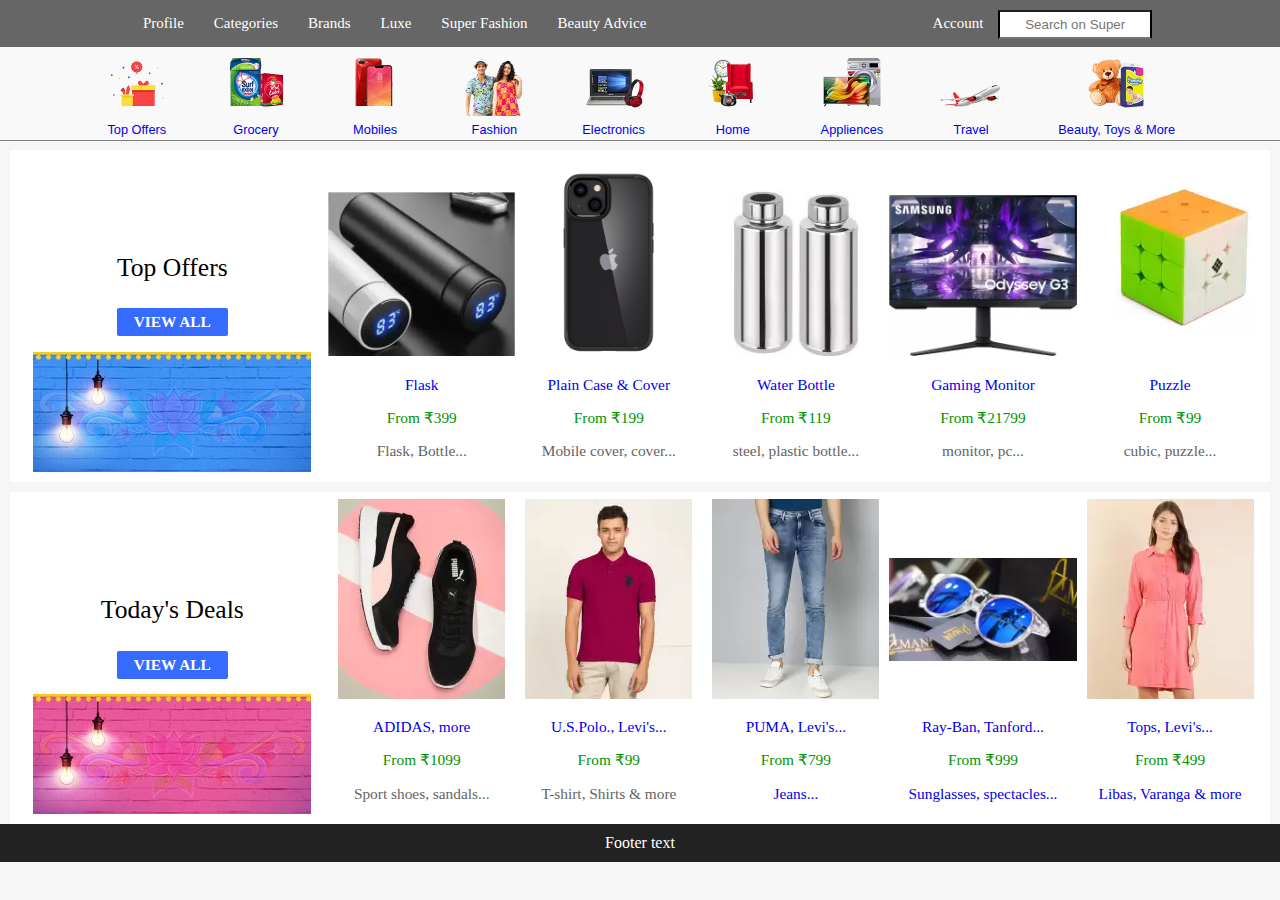
<file: index.html>
<!DOCTYPE html>

<head>
    <meta charset="UTF-8">
    <meta name="viewport" content="width=device-width, initial-scale=1.0">
    <title>Super</title>
    <link rel="stylesheet" href="style1.css">
    <style>
        * {
            box-sizing: border-box;
        }

        body {
            margin: 0;
            background-color: rgb(246, 246, 246);
        }

        ._aftna {
            background-color: rgb(249, 249, 249);
            box-shadow: 0px 1px rgba(0, 0, 0, 0.5);
        }

        ._aftna9 {
            padding: 5px 0 2px 0;
            text-align: center;
            display: inline-block;
        }

        ._aftnaimg {
            width: 5vw;
            text-align: center;
        }

        .toptext {
            font-size: 80%;
            font-family: arial;
        }

        .uisd {
            text-decoration: none;
        }

        .uisd:hover {
            color: blue;
        }

        .card {
            background-color: white;
            padding: 0.5vw;
            margin: 10px 10px 0 10px;
            display: grid;
            grid-template-columns: 25% 15% 15% 15% 15% 15%;
            justify-items: center;
            align-items: end;
        }

        ._oftovi {
            width: 100%;
            font-size: 2vw;
            text-align: center;
            font-family: Calibri;
        }

        ._vifoma {
            padding-top: 5px;
            padding-bottom: 5px;
            font-size: 1.2vw;
            margin-left: 30%;
            margin-right: 30%;
            text-align: center;
            border-radius: 2px;
            background-color: rgb(53, 107, 255);
            color: white;
            font-weight: 600;
            cursor: pointer;
        }

        ._flim {
            text-align: center;
            font-size: 1.2vw;
        }

        ._flimra {
            color: rgb(0, 148, 0);
        }

        ._flimfa {
            color: rgb(100, 100, 100);
        }

        ._imfpp {
            display: inline-block;
        }

        ._imtoa {
            text-decoration: none;
        }

        .footer {
            background-color: #222;
            color: white;
            text-align: center;
            padding: 10px;
        }
        ._images{
            width: 100%;
            height: auto;
        }
        @media screen and (max-width: 1150px) and (min-width: 945px){
            ._flim{
                font-size: small;
            }
        }
    </style>
</head>

<body>
    <ul class="topmenu">
        <li><a href="#profile" id="animation"> Profile</a></li>
        <li><a href="#Categories" id="animation1">Categories</a></li>
        <li><a href="#Brands" id="animation2">Brands</a></li>
        <li><a href="#Luxe" id="animation3">Luxe</a></li>
        <li><a href="#Super" id="animation4">Super Fashion</a></li>
        <li><a href="#Beauty" id="animation5">Beauty Advice</a></li>
        <input type="text" placeholder="Search on Super" name="Search" class="input" id="animation3">
        <li style="float:right;"><a href="login.html" id="animation4">Account</a></li>
    </ul>
    <div class="_aftna">
        <center>
            <div class="_aftna9" style="margin-right:4%;">
                <a class="uisd" href="#top offers">
                    <img src="f15c02bfeb02d15d.webp" class="_aftnaimg"><br>
                    <span class="toptext">Top Offers</span>
                </a>
            </div>
            <div class="_aftna9" style="margin-right:4%;">
                <a class="uisd" href="#Grocery">
                    <img src="29327f40e9c4d26b.webp" class="_aftnaimg"><br>
                    <span class="toptext">Grocery</span>
                </a>
            </div>
            <div class="_aftna9" style="margin-right:4%;">
                <a class="uisd" href="#Mobiles">
                    <img src="22fddf3c7da4c4f4.webp" class="_aftnaimg"><br>
                    <span class="toptext">Mobiles</span>
                </a>
            </div>
            <div class="_aftna9" style="margin-right:4%;">
                <a class="uisd" href="#Fashion">
                    <img src="c12afc017e6f24cb.webp" class="_aftnaimg"><br>
                    <span class="toptext">Fashion</span>
                </a>
            </div>
            <div class="_aftna9" style="margin-right:4%;">
                <a class="uisd" href="#Electronics">
                    <img src="69c6589653afdb9a.webp" class="_aftnaimg"><br>
                    <span class="toptext">Electronics</span>
                </a>
            </div>
            <div class="_aftna9" style="margin-right:4%;">
                <a class="uisd" href="#Home">
                    <img src="ab7e2b022a4587dd.png" class="_aftnaimg"><br>
                    <span class="toptext">Home</span>
                </a>
            </div>
            <div class="_aftna9" style="margin-right:4%;">
                <a class="uisd" href="#Appliences">
                    <img src="0ff199d1bd27eb98.webp" class="_aftnaimg"><br>
                    <span class="toptext">Appliences</span>
                </a>
            </div>
            <div class="_aftna9" style="margin-right:4%;">
                <a class="uisd" href="#Travel">
                    <img src="71050627a56b4693.webp" class="_aftnaimg"><br>
                    <span class="toptext">Travel</span>
                </a>
            </div>
            <div class="_aftna9">
                <a class="uisd" href="#Beauty, Toys & More">
                    <img src="dff3f7adcf3a90c6.webp" class="_aftnaimg"><br>
                    <span class="toptext">Beauty, Toys & More</span>
                </a>
            </div>
        </center>
    </div>
    <div class="card">
        <div class="_imfpp">
            <p class="_oftovi">Top Offers</p>
            <p class="_vifoma">VIEW ALL</p>
            <img class="_images" src="bbbbbbb.webp">
        </div>

        <div class="_imfpp">
            <a href="#flask" class="_imtoa">
                <img class="_images" src="flask.webp">
                <p class="_flim">Flask</p>
                <p class="_flim _flimra">From &#x20b9;399</p>
                <p class="_flim _flimfa">Flask, Bottle...</p>
            </a>
        </div>

        <div class="_imfpp">
            <a href="#plaincase" class="_imtoa">
                <img class="_images" src="plaincase.webp">
                <p class="_flim">Plain Case & Cover</p>
                <p class="_flim _flimra">From &#x20b9;199</p>
                <p class="_flim _flimfa">Mobile cover, cover...</p>
            </a>
        </div>

        <div class="_imfpp">
            <a href="#WB" class="_imtoa">
                <img class="_images" src="waterbottle.jpg">
                <p class="_flim">Water Bottle</p>
                <p class="_flim _flimra">From &#x20b9;119</p>
                <p class="_flim _flimfa">steel, plastic bottle...</p>
            </a>
        </div>

        <div class="_imfpp">
            <a href="#GM" class="_imtoa">
                <img class="_images" src="gaming monitor.webp">
                <p class="_flim">Gaming Monitor</p>
                <p class="_flim _flimra">From &#x20b9;21799</p>
                <p class="_flim _flimfa">monitor, pc...</p>
            </a>
        </div>

        <div class="_imfpp">
            <a href="#puzzle" class="_imtoa">
                <img class="_images" src="puzzle.webp">
                <p class="_flim">Puzzle</p>
                <p class="_flim _flimra">From &#x20b9;99</p>
                <p class="_flim _flimfa">cubic, puzzle...</p>
            </a>
        </div>

    </div>

    <div class="card">
        <div class="_adfew">
            <p class="_oftovi">Today's Deals</p>
            <p class="_vifoma">VIEW ALL</p>
            <div><img class="_images" src="pink.webp"></div>
        </div>

        <div class="_imfpp">
            <a href="#flask" class="_imtoa">
                <img class="_images" src="sh54664555.webp">
                <p class="_flim">ADIDAS, more</p>
                <p class="_flim _flimra">From &#x20b9;1099</p>
                <p class="_flim _flimfa">Sport shoes, sandals...</p>
            </a>
        </div>

        <div class="_imfpp">
            <a href="#plaincase" class="_imtoa">
                <img class="_images" src="tsh456546478555.webp">
                <p class="_flim">U.S.Polo., Levi's...</p>
                <p class="_flim _flimra">From &#x20b9;99</p>
                <p class="_flim _flimfa">T-shirt, Shirts & more</p>
            </a>
        </div>
        
        <div class="_imfpp">
            <a href="#WB" class="_imtoa">
                <img class="_images" src="jea345667545.webp">
                <p class="_flim">PUMA, Levi's...</p>
                <p class="_flim _flimra">From &#x20b9;799</p>
                <p class="_flim">Jeans...</p>
            </a>
        </div>

        <div class="_imfpp">
            <a href="#GM" class="_imtoa">
                <img class="_images" src="sung346457234.webp" style="margin: 20% 0;">
                <p class="_flim">Ray-Ban, Tanford...</p>
                <p class="_flim _flimra">From &#x20b9;999</p>
                <p class="_flim">Sunglasses, spectacles...</p>
            </a>
        </div>

        <div class="_imfpp">
            <a href="#puzzle" class="_imtoa">
                <img class="_images" src="topd45467568.webp">
                <p class="_flim">Tops, Levi's...</p>
                <p class="_flim _flimra">From &#x20b9;499</p>
                <p class="_flim">Libas, Varanga & more</p>
            </a>
        </div>
    </div>
    <div class="footer">Footer text</div>
</body>

</html>
</file>
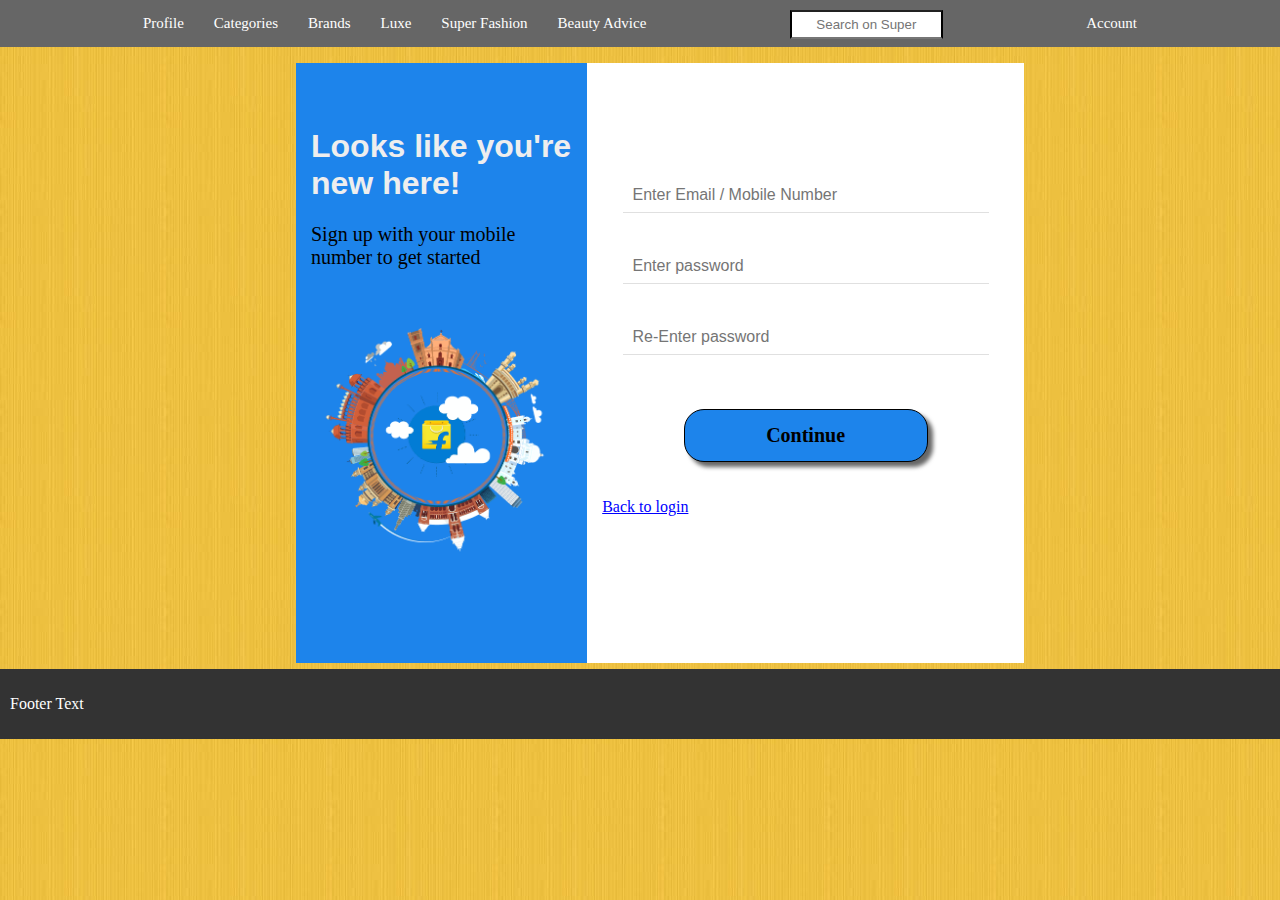
<file: create account.html>
<!DOCTYPE html>
<html lang="en">
<head>
    <title>Create Account</title>
    <link rel="stylesheet" href="style1.css">
    <style>
        *{
            box-sizing: border-box;
        }
        body{
            margin: 0;
            background-image: url("images.jfif");
        }
        ul{
            margin-left: 20%;
            margin-right: 20%;
        }
        .column{
            float:left;
            padding:15px;
        }
        .clearfix::after{
            content:"";
            clear:both;
            display: table;
        }
        .sidemenu{
            width:40%;
            height: 600px;
            background-color: rgb(29, 132, 235);
        }
        .logincontent{
            width: 60%;
            height: 600px;
            background-color: rgb(255, 255, 255);
        }
        h1{
            margin-top: 50px;
            color: #eee;
            font-family: Roboto,Arial,sans-serif;
        }
        .input1{
            margin-top: 100px;
        }
        .input2{
            margin-left: 5%;
            margin-right: 5%;
            padding: 8px 10px;
            width: 90%;
            color: #000;
            font-size: medium;
            background: #fff;
            border: none;
            border-bottom: 1px solid #e0e0e0;
            outline:none;
        }
        a.continue:link{
            box-shadow: 5px 5px 4px rgba(0,0,0,0.6);
            background-color: rgb(29, 132, 235);
            transition: 0.5s;
            color:black;
            border-radius: 20px;
            padding:14px;
            text-decoration: none;
            display:block;
            width:60%;
            margin-left: 20%;
            margin-right: 20%;
            text-align: center;
            font-size: 20px;
            border: 1px solid black;
        }
        a.continue:visited{
            background-color: rgb(29, 132, 235);
            color: black;
        }
        a.continue:hover{
            transform: skewX(-7deg);
            background-color: darkblue;
            color: rgb(29, 132, 235);
            text-decoration: none;
            cursor: pointer;
        }
        a.continue:active{
            background-color: darkblue;
            color: white;
            transition:0s;
            text-decoration: none;
        }
        .footer{
            background-color: #333;
            color:white;
            padding:10px;
            margin-top: -10px;
        }
        .create{
            list-style-type: none;
        }
        .create li{
            float: left;
        }
        .create li a{
            background-color: rgb(255, 255, 255);
            color: blue;
            text-decoration: underline;
            display: inline-block;
            padding: 0px;
            border-radius: 0%;
            border: none;
            width: 100%;
        }
    </style>
</head>
<body>
    <ul class="topmenu">
        <li><a href="#profile" id="animation"> Profile</a></li>
        <li><a href="#Categories" id="animation">Categories</a></li>
        <li><a href="#Brands" id="animation1">Brands</a></li>
        <li><a href="#Luxe" id="animation2">Luxe</a></li>
        <li><a href="#Super" id="animation3">Super Fashion</a></li>
        <li><a href="#Beauty" id="animation4">Beauty Advice</a></li>
        <li style="float:right; margin-right: 10%;"><a href="login.html" id="animation3">Account</a></li>
        <input type="text" placeholder="Search on Super" name="Search" class="input" id="animation3">
    </ul>
    <ul>
        <div class="column sidemenu">
            <h1>Looks like you're new here!</h1>
            <pre><p style="font-size: 20px; font-family: Cochin;">Sign up with your mobile 
number to get started</p></pre>
            <br><br>
            <img src="globe.png" width="95%">
        </div>
        <div class="clearfix">
            <div class="column logincontent">
                <input type="text" name="email" placeholder="Enter Email / Mobile Number" class="input1 input2">
                <br><br><br>
                <input type="password" name="pwd" placeholder="Enter password" maxlength="16" class="input2">
                <br><br><br>
                <input type="password" name="pwd" placeholder="Re-Enter password" maxlength="16" class="input2">
                <br><br><br><br>
                <div>
                    <a class="continue" href="#Created"><b>Continue</b></a>
                </div>
                <br><br>
                <div class="create">
                    <li><a href="login.html">Back to login</a></li>
                </div>
            </div>
        </div>
    </ul>
    <div class="footer">
        <p>Footer Text</p>
    </div>
</body>
</html>
</file>
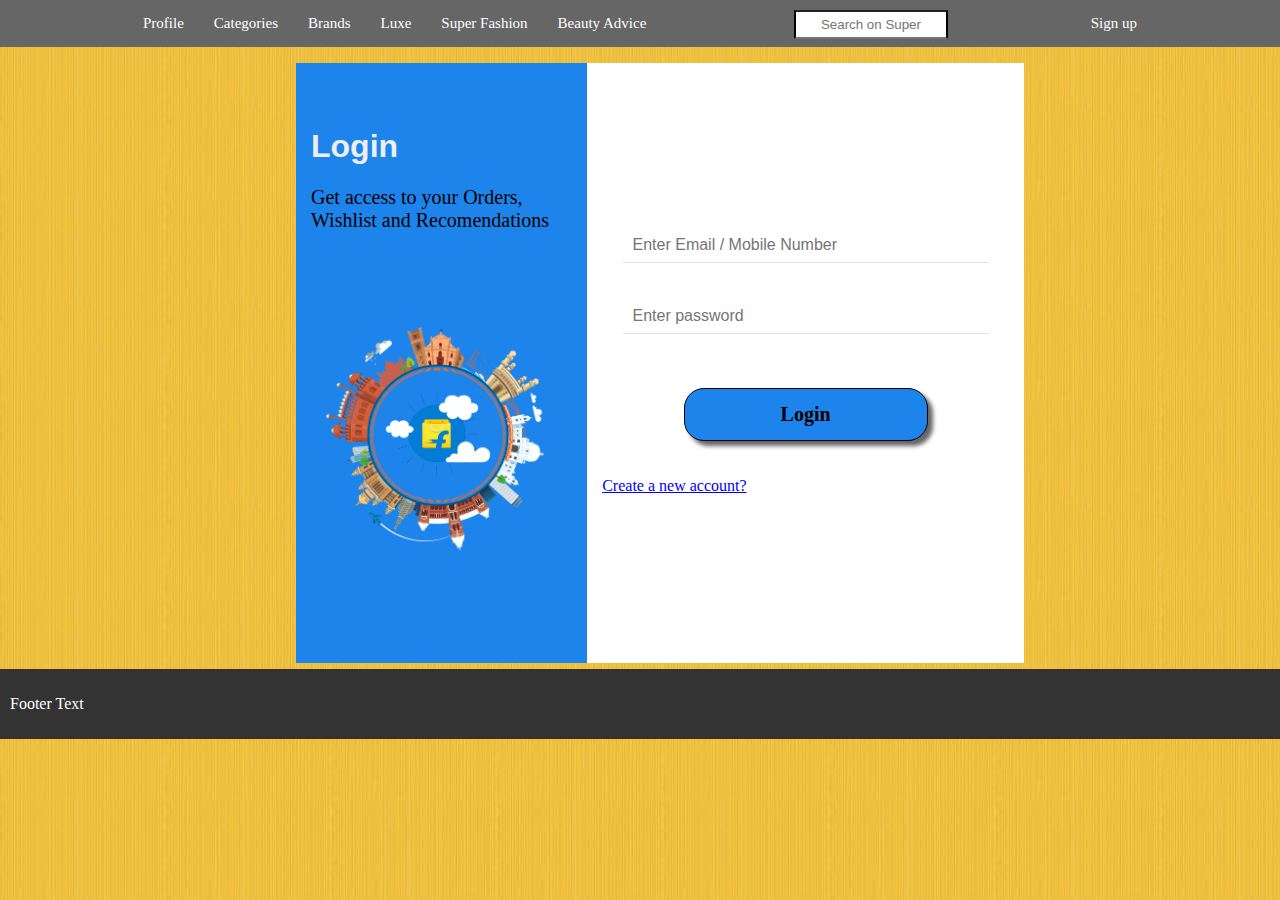
<file: login.html>
<!DOCTYPE html>
<html lang="en">
<head>
    <title>Login in</title>
    <link rel="stylesheet" href="style1.css">
    <style>
        *{
            box-sizing: border-box;
        }
        body{
            background-image: url("images.jfif");
            margin: 0;
        }
        .ul1{
            margin-left: 20%;
            margin-right: 20%;
        }
        .column{
            float:left;
            padding:15px;
        }
        .clearfix::after{
            content:"";
            clear:both;
            display: table;
        }
        .sidemenu{
            width:40%;
            height: 600px;
            background-color: rgb(29, 132, 235);
        }
        .logincontent{
            width: 60%;
            height: 600px;
            background-color: rgb(255, 255, 255);
        }
        h1{
            margin-top: 50px;
            color: #eee;
            font-family: Roboto,Arial,sans-serif;
        }
        .input1{
            margin-top: 150px;
        }
        .input2{
            margin-left: 5%;
            margin-right: 5%;
            padding: 8px 10px;
            width: 90%;
            color: #000;
            font-size: medium;
            background: #fff;
            border: none;
            border-bottom: 1px solid #e0e0e0;
            outline:none;
        }
        a.login:link{
            box-shadow: 5px 5px 4px rgba(0,0,0,0.6);
            background-color: rgb(29, 132, 235);
            transition: 0.3s;
            color: black;
            border-radius: 20px;
            padding:14px;
            text-decoration: none;
            display:block;
            width:60%;
            margin-left: 20%;
            margin-right: 20%;
            text-align: center;
            font-size: 20px;
            border: 1px solid black;
        }
        a.login:visited{
            background-color: rgb(29, 132, 235);
            color: black;
        }
        a.login:hover{
            transform: skewX(-7deg);
            background-color: darkblue;
            color: rgb(29, 132, 235);
            text-decoration: none;
            cursor: pointer;
        }
        a.login:active{
            background-color: rgb(0, 0, 139);
            color: white;
            transition:0s;
            text-decoration: none;
        }
        .footer{
            background-color: #333;
            color:white;
            padding:10px;
            margin-top: -10px;
        }
        .create{
            list-style-type: none;
        }
        .create li{
            float: left;
        }
        .create li a{
            background-color: rgb(255, 255, 255);
            color: blue;
            text-decoration: underline;
            display: inline-block;
            padding: 0px;
            border-radius: 0%;
            border: none;
            width: 100%;
        }
    </style>
</head>
<body>
    <ul class="topmenu">
        <li><a href="#profile" id="animation"> Profile</a></li>
        <li><a href="#Categories" id="animation">Categories</a></li>
        <li><a href="#Brands" id="animation1">Brands</a></li>
        <li><a href="#Luxe" id="animation2">Luxe</a></li>
        <li><a href="#Super" id="animation3">Super Fashion</a></li>
        <li><a href="#Beauty" id="animation4">Beauty Advice</a></li>
        <li style="float:right; margin-right: 10%;"><a href="create account.html" id="animation4">Sign up</a></li>
        <input type="text" placeholder="Search on Super" name="Search" class="input" id="animation3">
    </ul>
    <ul class="ul1">
    <div class="column sidemenu">
        <h1>Login</h1>
        <pre><p style="font-size: 20px; font-family: Cochin;">Get access to your Orders, 
Wishlist and Recomendations</p></pre>
        <br><br><br><br>
        <img src="globe.png" width="95%">
    </div>
    <div class="clearfix">
        <div class="column logincontent">
            <input type="text" name="email" placeholder="Enter Email / Mobile Number" class="input1 input2">
            <br><br><br>
            <input type="password" name="password" placeholder="Enter password" class="input2">
            <br><br><br><br>
            <div>
                <a class="login" href="#Login"><b>Login</b></a>
            </div>
            <br><br>
            <div class="create">
                <li><a href="Create account.html">Create a new account?</a></li>
            </div>
        </div>
    </div>
    </ul>
    <div class="footer">
        <p>Footer Text</p>
    </div>
</body>
</html>
</file>
<file: style1.css>
.topmenu{
    font-size: 15px;
    list-style-type: none;
    margin: 0;
    padding: 0;
    overflow: hidden;
    background-color: #666;
    width: 100%;
}
.topmenu li{
    float:left;
}
.topmenu li:first-child{
    margin-left: 10%;
}
.topmenu li a{
    display: inline-block;
    color: white;
    padding: 15px;
    text-align: center;
    text-decoration: none;
}
#animation{
    position: relative;
    animation: topbar 0.5s linear both;
}
#animation1{
    position: relative;
    animation: topbar 0.5s linear 0.1s both;
}
#animation2{
    position: relative;
    animation: topbar 0.5s linear 0.2s both;
}
#animation3{
    position: relative;
    animation: topbar 0.5s linear 0.3s both;
}
#animation4{
    position: relative;
    animation: topbar 0.5s linear 0.4s both;
}
#animation5{
    position: relative;
    animation: topbar 0.5s linear 0.5s both;
}
@keyframes topbar{
    0%{top: -50px;}
    100%{top: 0px;;}
}
.topmenu li a:hover{
    background-color: #222;
}
.topmenu li a:active{
    background-color: blue;
    color:white;
}
.input{
    float: right;
    margin-right: 10%;
    text-align: center;
    margin-top: 10px;
    padding: 5px 0;
    width: 12%;
    border-inline: 2px solid black;
}
</file>
